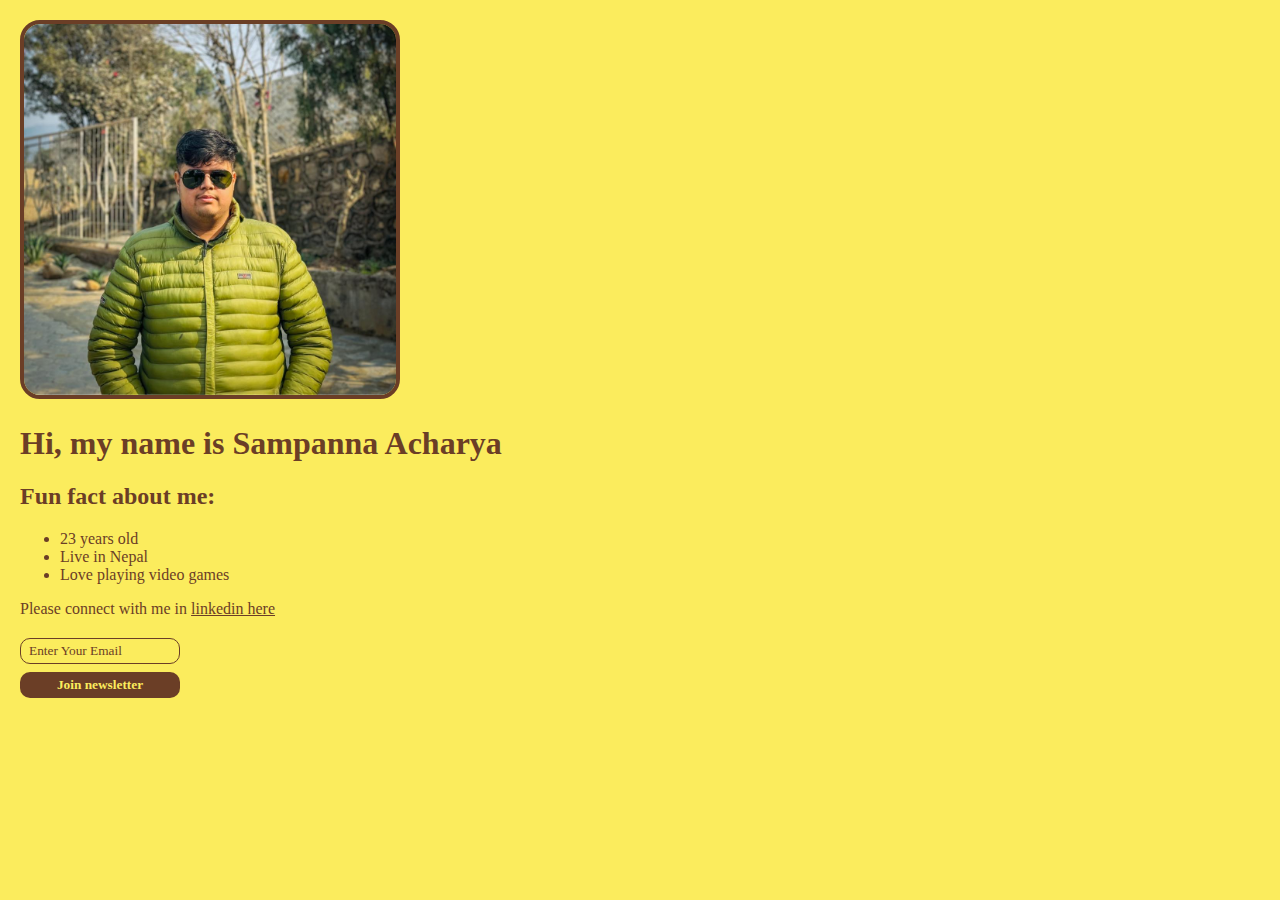
<file: web/index.html>
<!DOCTYPE html>
<html lang="en">
<head>
    <link rel="stylesheet" href="styles.css">
    <script src="index.js"></script>
    <meta charset="UTF-8">
    <meta name="viewport" content="width=device-width, initial-scale=1.0">
    <title>Document</title>
</head>
<body>
    <img src="sampanna.jpg">
    <h1>Hi, my name is Sampanna Acharya</h1>
    <h2>Fun fact about me:</h2>
    <ul>
        <li>23 years old </li>
        <li>Live in Nepal </li>
        <li>Love playing video games</li>
    </ul>
    <P>Please connect with me in  <a href="https://www.linkedin.com/in/sampanna-acharya-102a8a285/" target="_blank">linkedin here</a></P>
    <input type="text" placeholder="Enter Your Email">
    <button>Join newsletter</button> 
</body>
</html>
</file>
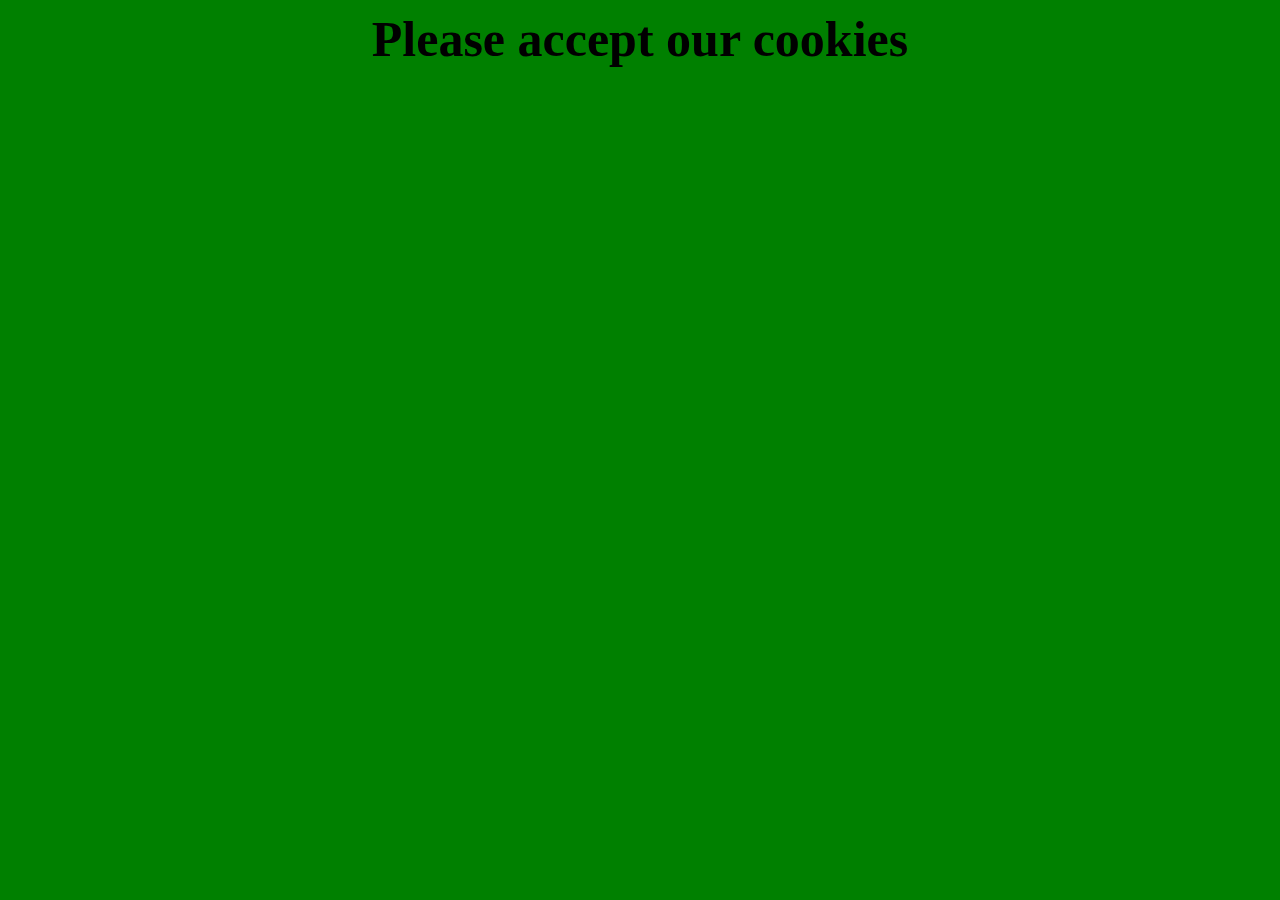
<file: First line CSS/first_line_css/index.html>
<!DOCTYPE html>
<html lang="en">
<head>
    <link rel="stylesheet" href="styles.css">
    <meta charset="UTF-8">
    <meta name="viewport" content="width='device-width', initial-scale=1.0">
    <title>Document</title>
</head>
<body>
    Please accept our cookies
</body>
</html>
</file>
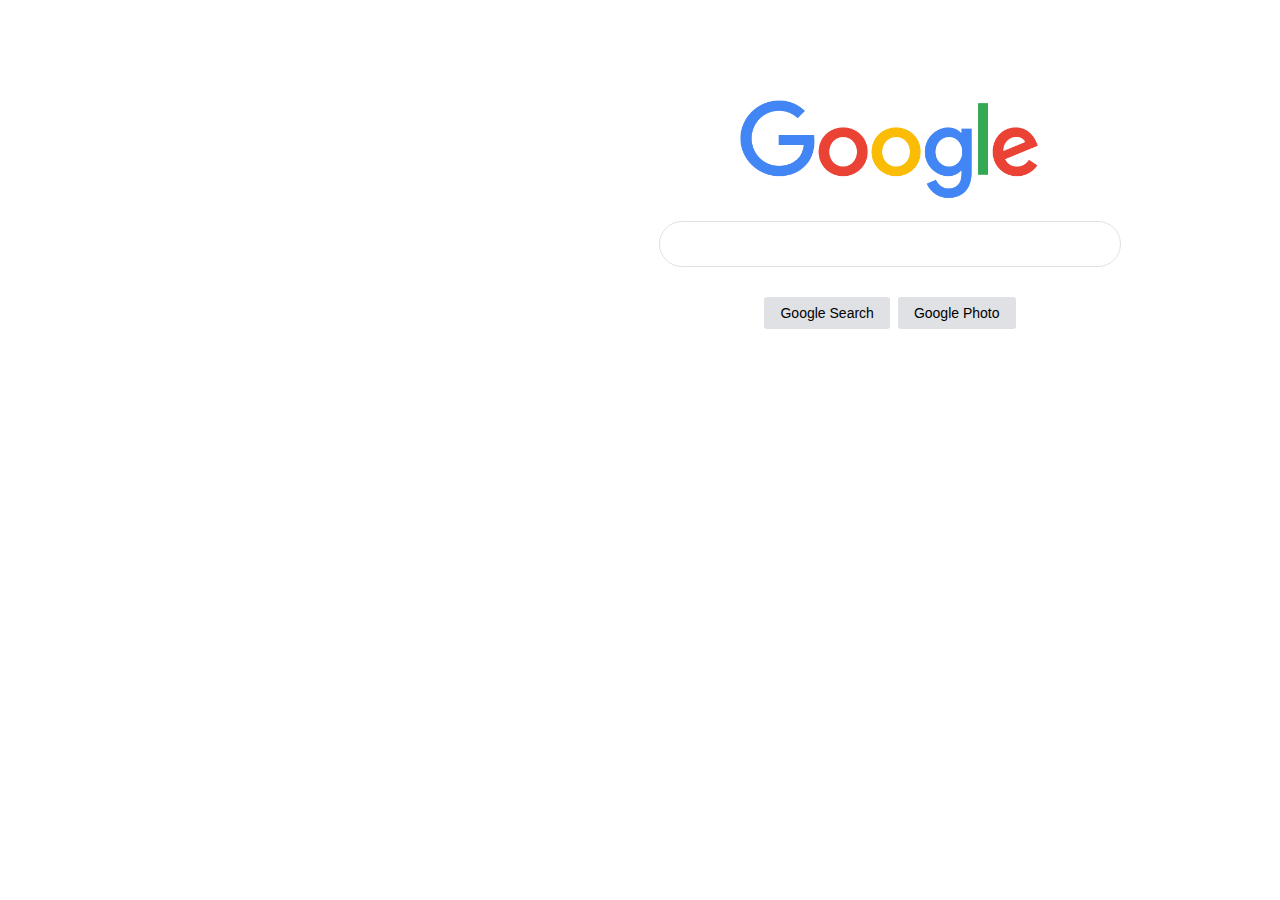
<file: First line CSS/Google Html/CSS/index.html>
<!DOCTYPE html>
<html lang="en">
<head>
    <link rel="stylesheet" href="styles.css">
    <meta charset="UTF-8">
    <meta name="viewport" content="width=device-width, initial-scale=1.0">
    <title>Document</title>
</head>
<body>
    <div class="main">
        <img class="logo-google" src="google.png"> 
        <input class="search-box" type="text">
        <div class="btn-wrapper">
            <button class="btn">Google Search</button>
            <button class="btn">Google Photo</button>
        </div>
        
    </div>  
</body>
</html>
</file>
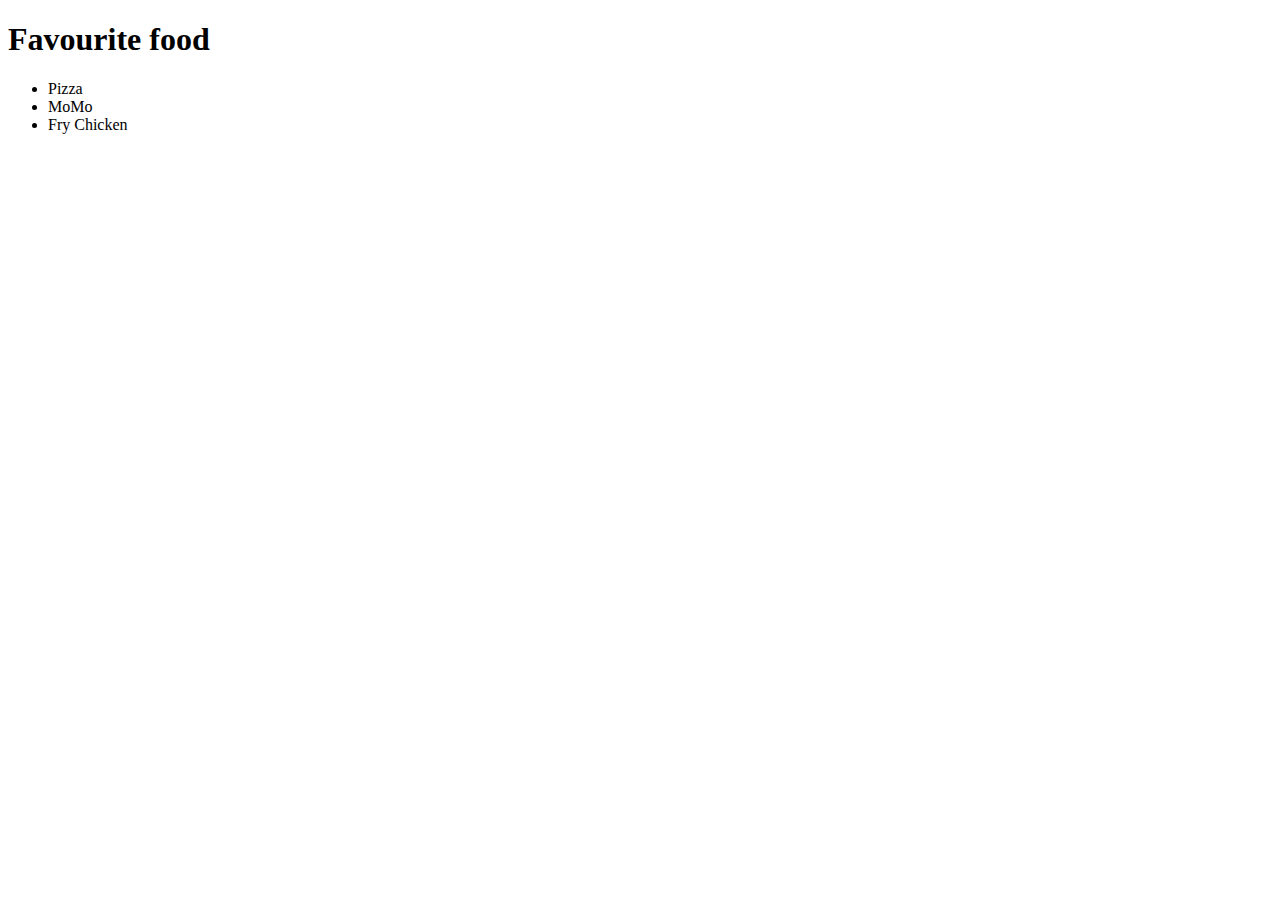
<file: list.html>
<!DOCTYPE html>
<html lang="en">
<head>
    <meta charset="UTF-8">
    <meta name="viewport" content="width=device-width, initial-scale=1.0">
    <title>Document</title>
</head>
<body>
    <h1>Favourite food</h1>
    <ul>
        <li>Pizza</li>
        <li>MoMo</li>
        <li>Fry Chicken</li>
    </ul>
</body>
</html>
</file>
<file: web/styles.css>
:root {
    --superhero: 'Bangers', cursive;
    --fantasy: 'MedievalSharp', cursive;
    --space: 'Orbitron', sans-serif;
    --military: 'Black Ops One', cursive;
    --romantic: 'La Belle Aurore', cursive;
    --scary: 'Creepster', cursive;
    --cowboy: 'Rye', cursive;
    --regular: sans-serif;
    --fantasy: 'MedievalSharp', cursive;
    --font: var(--regular);
    --sharp: 0;
    --soft: 10px;
    --round: 100px;
    
    --image: var(--soft);
    
    --background: #f5f5f5;
    --text: #222222;
    
    --light: var(--background);
    --dark: var(--text);
}


body, html {
    margin: 0;
    padding: 10px;
    background: var(--background);
    color: var(--text);
    font-family: var(--font);
}

img {
    width: 30%;
    border-radius: calc(var(--image) * 2);
    border: 4px solid var(--text);
}

a {
    color: var(--text);
}

input {
    display: block;
    margin: 20px 0 0;
    width: 160px;
    box-sizing: border-box;
    padding: 4px 8px;
    border-width: 1px; 
    border-style: solid;
    border-color:  var(--text);
    color: var(--text);
    background: none;
    border-radius: var(--image);
    font-family: var(--font);
}

::placeholder {
    color: var(--text);
}

button {
    border-radius: var(--image);
    padding: 5px 10px;
    border: none;
    background: var(--text);
    color: var(--background);
    font-weight: bold;
    box-sizing: border-box;
    display: block;
    margin: 8px 0;
    cursor: pointer;
    font-family: var(--font);
    width: 160px;
}
</file>
<file: First line CSS/first_line_css/styles.css>
/* 
Challenge:
Re-design the cookie widget!
PS: Make sure you change ALL of the listed CSS properties.
*/

body {
    background: green;     /* red, blue, yellow, etc */
    color: black;            /* red, blue, yellow, etc */
    font-size: 50px;        /* 0px - 100px and beyond */
    font-weight: bold;   /* lighter, normal, bold  */
    text-align: center;      /* left, center or right  */ 
    margin-top: 10px;        /* From 0px and upwards   */
    
}
</file>
<file: First line CSS/Google Html/CSS/styles.css>
.main{
    margin-top: 100px;
    margin-left: 500px;
}
.logo-google{
    display: block;
    width: 300px;
    margin-left: auto;
    margin-right: auto;
   
}
.search-box{
    display: block; 
    width: 400px; 
    height: 24px;
    margin-top:20px;  
    margin-left: auto;
    margin-right: auto;
    padding-top: 10px;
    padding-bottom: 10px;
    padding-left: 30px;
    padding-right: 30px;
    border: 1px solid #dfe1e5;
    border-radius: 24px;
}
.btn-wrapper{
    display: flex;
    justify-content: center;
}
.btn{
    margin-top: 30px;
    margin-left: 4px;
    margin-right: 4px;
    background: #dfe1e5;
    padding-top: 8px;
    padding-bottom: 8px;
    padding-left: 16px;
    padding-right: 16px;
    font-size: 14px;
    border: none;
    border-radius: 3px;
}
</file>
